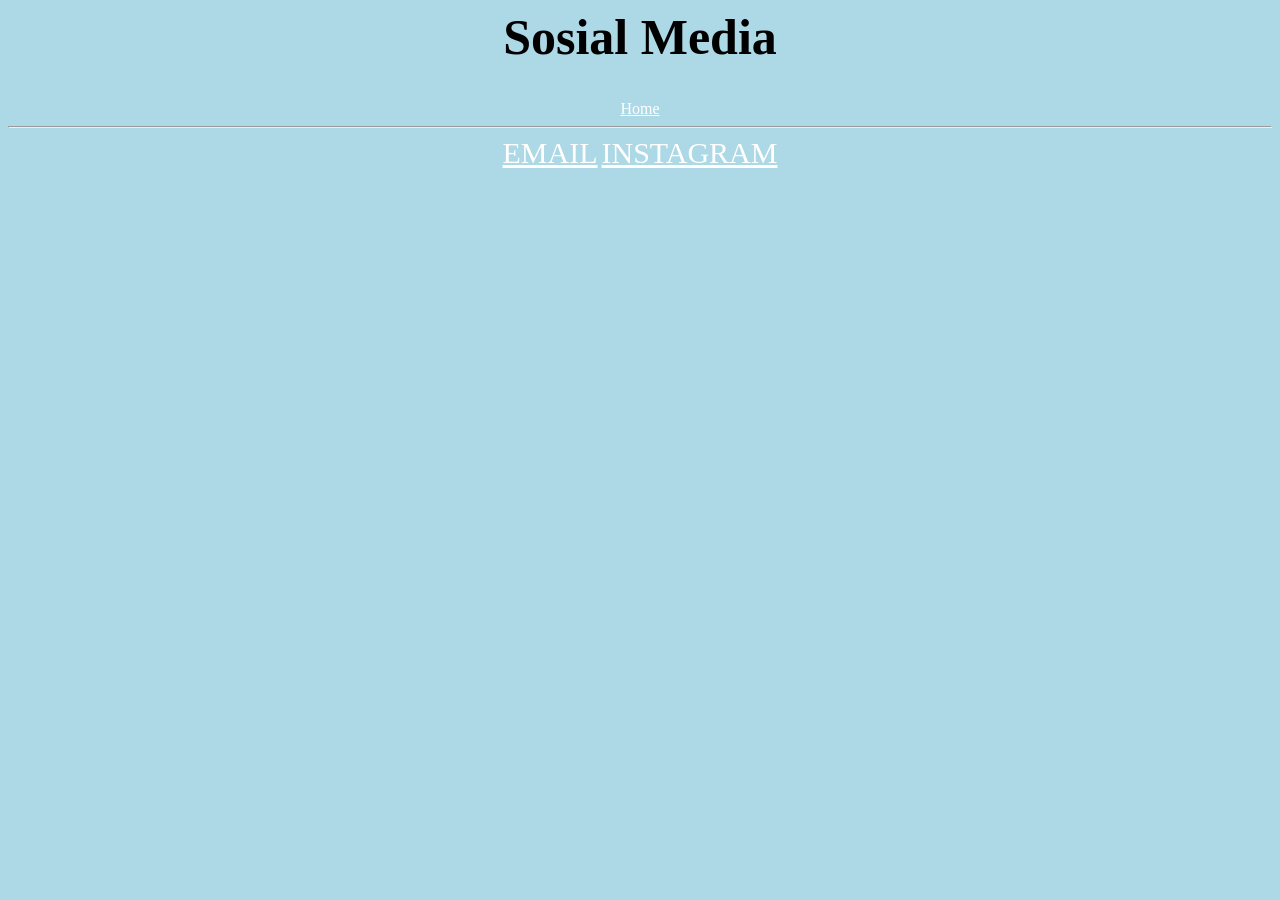
<file: contact.html>
<html>
<head>
<style>
body {
    background-color:lightblue;
}
h1 {
    font-size: 50px;
    text-align: center;
}
.home a{
    color: white;
}
.home a:hover{
    color: blue;
}
.sosmed a {
    color: white;margin: 1-px;
    font-size: 30px;
}
.sosmed a:hover{
    color:blue;
}
</style>
</head>
<body>
    

<h1> Sosial Media </h1>
    <center><div class="home"><a href="Biodata.html">Home</a></div></center>

<hr>

<center><div class="sosmed"><a href="https://mail.google.com/mail/u/0/#inbox" target="_blank">EMAIL</a> 

<a href="https://www.instagram.com/pardapp_/" target="_blank">INSTAGRAM</a></div></center>

</body>
    </html>
</file>
